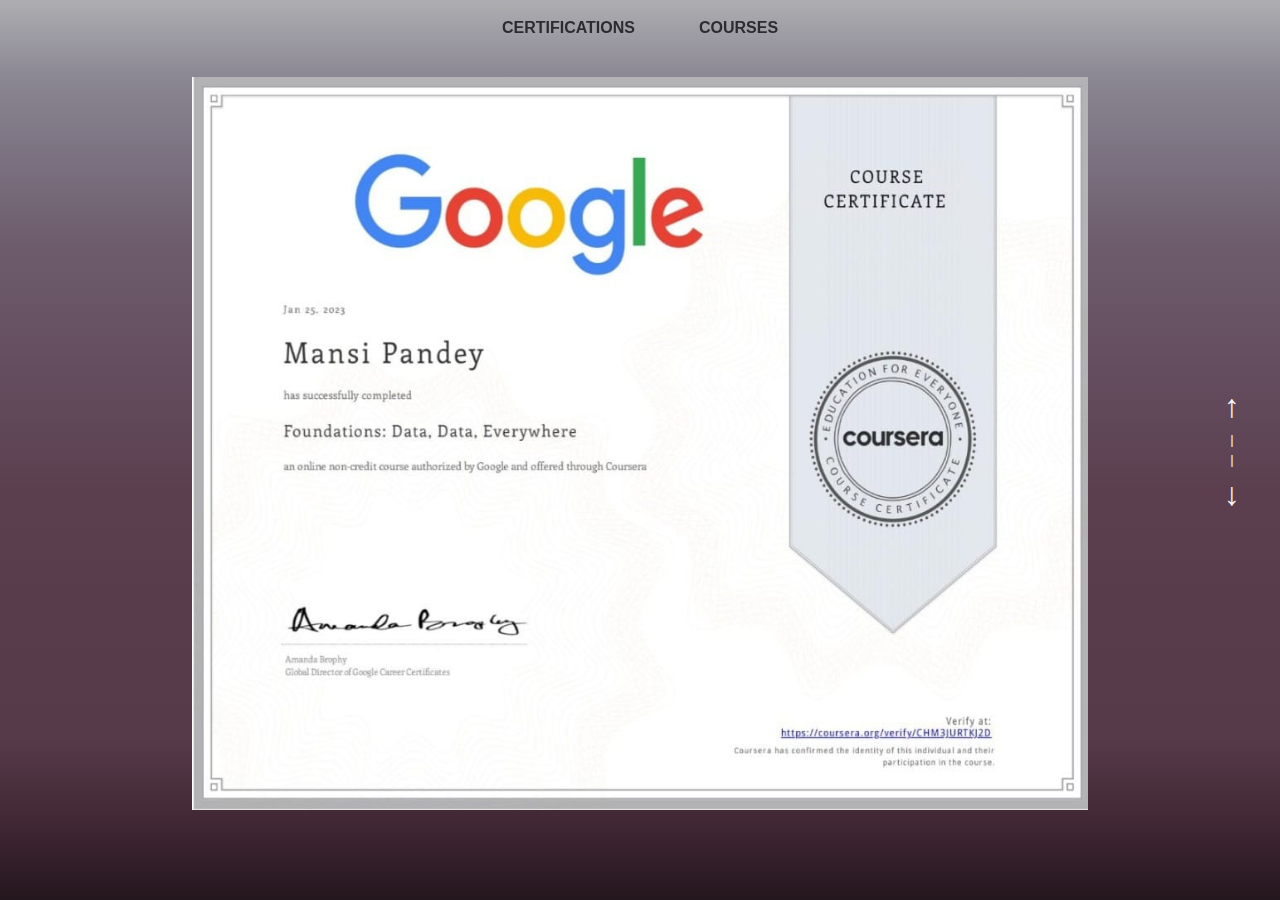
<file: certifications/index.html>
<!DOCTYPE html>
<html lang="en">
<head>
    <meta charset="UTF-8">
    <meta name="viewport" content="width=device-width, initial-scale=1.0">
    <title>Certifications</title>
    <link rel="stylesheet" href="./try.css">
</head>
<body>
    <div class="scrolls">
        <div class="up">
          <span>↑</span>
          <div class="center">
            <span>| <br> |</span>
          </div>
        </div>
        <div class="down">
          <span>↓</span>
        </div>
      </div>
      <div class="smooth">
        <div class="header">
          <ul>
            <li><a href="#cert">Certifications</a></li>
            <li><a href="#courses">Courses</a></li>
          </ul>
        </div>

        <section id="cert">
          <img src="./cer/google.jpg">
        </section>
        <section id="cert">
          <img src="./cer/infosys.png">
        </section>
        <section id="cert">
          <img src="./cer/coursera.png">
        </section>

        <section id="courses">
          <img src="./cer/web.jpg">
        </section>

        <section id="courses">
          <img src="./cer/java.png">
        </section>
        <section id="courses">
          <img src="./cer/cetiml.jpeg">
        </section>

      </div>  
    <script src="./try.js"></script>
</body>
</html>
</file>
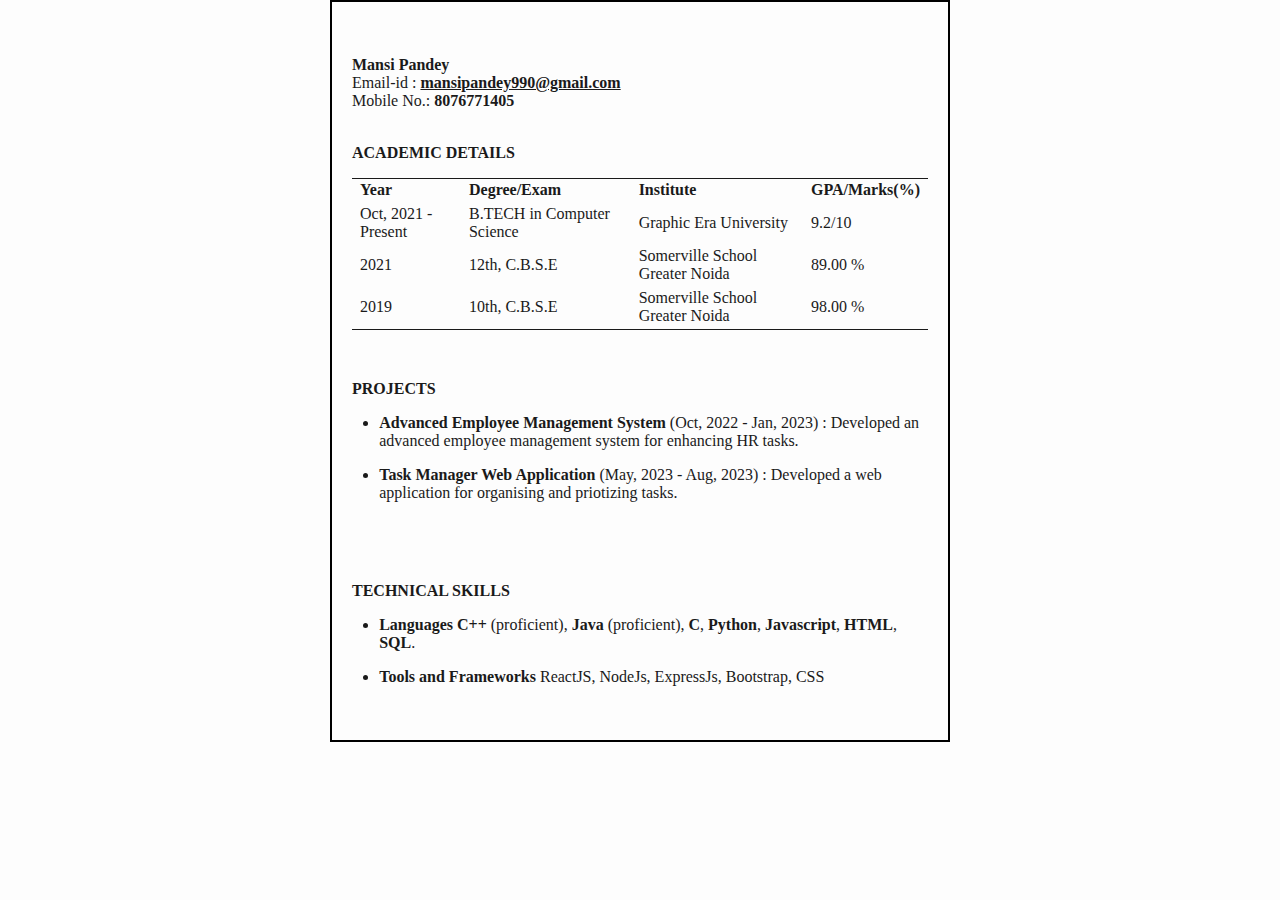
<file: resume.html>
<!DOCTYPE html>
<html xmlns="http://www.w3.org/1999/xhtml" lang="" xml:lang="">
<head>
  <meta charset="utf-8" />
  <meta name="generator" content="pandoc" />
  <meta name="viewport" content="width=device-width, initial-scale=1.0, user-scalable=yes" />
  <title>Resume</title>
  <style>
    html {
      color: #1a1a1a;
      background-color: #fdfdfd;
    }
    body {
      margin: 0 auto;
      max-width: 36em;
      padding-left: 20px;
      padding-right: 20px;
      padding-top: 20px;
      padding-bottom: 20px;
      hyphens: auto;
      overflow-wrap: break-word;
      text-rendering: optimizeLegibility;
      font-kerning: normal;
      border-style: solid;
      border-width: 2px;
      border-left-width: 2px;
      border-right-width: 2px;
      border-color: black;
    }
    @media (max-width: 600px) {
      body {
        font-size: 0.9em;
        padding: 12px;
      }
      h1 {
        font-size: 1.8em;
      }
    }
    @media print {
      html {
        background-color: white;
      }
      body {
        background-color: transparent;
        color: black;
        font-size: 12pt;
      }
      p, h2, h3 {
        orphans: 3;
        widows: 3;
      }
      h2, h3, h4 {
        page-break-after: avoid;
      }
    }
    p {
      margin: 1em 0;
    }
    a {
      color: #1a1a1a;
    }
    a:visited {
      color: #1a1a1a;
    }
    img {
      max-width: 100%;
    }
    h1, h2, h3, h4, h5, h6 {
      margin-top: 1.4em;
    }
    h5, h6 {
      font-size: 1em;
      font-style: italic;
    }
    h6 {
      font-weight: normal;
    }
    ol, ul {
      padding-left: 1.7em;
      margin-top: 1em;
    }
    li > ol, li > ul {
      margin-top: 0;
    }
    blockquote {
      margin: 1em 0 1em 1.7em;
      padding-left: 1em;
      border-left: 2px solid #e6e6e6;
      color: #606060;
    }
    code {
      font-family: Menlo, Monaco, Consolas, 'Lucida Console', monospace;
      font-size: 85%;
      margin: 0;
      hyphens: manual;
    }
    pre {
      margin: 1em 0;
      overflow: auto;
    }
    pre code {
      padding: 0;
      overflow: visible;
      overflow-wrap: normal;
    }
    .sourceCode {
     background-color: transparent;
     overflow: visible;
    }
    hr {
      background-color: #1a1a1a;
      border: none;
      height: 1px;
      margin: 1em 0;
    }
    table {
      margin: 1em 0;
      border-collapse: collapse;
      width: 100%;
      overflow-x: auto;
      display: block;
      font-variant-numeric: lining-nums tabular-nums;
    }
    table caption {
      margin-bottom: 0.75em;
    }
    tbody {
      margin-top: 0.5em;
      border-top: 1px solid #1a1a1a;
      border-bottom: 1px solid #1a1a1a;
    }
    .tech
    {
        padding-top: 3rem;
    }
    th {
      border-top: 1px solid #1a1a1a;
      padding: 0.25em 0.5em 0.25em 0.5em;
    }
    td {
      padding: 0.125em 0.5em 0.25em 0.5em;
    }
    header {
      margin-bottom: 4em;
      text-align: center;
    }
    #TOC li {
      list-style: none;
    }
    #TOC ul {
      padding-left: 1.3em;
    }
    #TOC > ul {
      padding-left: 0;
    }
    #TOC a:not(:hover) {
      text-decoration: none;
    }
    code{white-space: pre-wrap;}
    span.smallcaps{font-variant: small-caps;}
    div.columns{display: flex; gap: min(4vw, 1.5em);}
    div.column{flex: auto; overflow-x: auto;}
    div.hanging-indent{margin-left: 1.5em; text-indent: -1.5em;}
    ul.task-list{list-style: none;}
    ul.task-list li input[type="checkbox"] {
      width: 0.8em;
      margin: 0 0.8em 0.2em -1.6em;
      vertical-align: middle;
    }
    .display.math{display: block; text-align: center; margin: 0.5rem auto;}
  </style>
  <!--[if lt IE 9]>
    <script src="//cdnjs.cloudflare.com/ajax/libs/html5shiv/3.7.3/html5shiv-printshiv.min.js"></script>
  <![endif]-->
</head>
<body>
<p><br />
<strong>Mansi Pandey</strong><br />
Email-id : <strong><a href="mansipandey990@gmail.com"
class="uri">mansipandey990@gmail.com</a></strong><br />
Mobile No.: <strong>8076771405</strong>  <br />
<strong><a href="https://github.com/MansiPandey-2002" class="uri"></a></strong><br />
</p>
<div style="background-color: mygrey">
<p><span><strong><strong>ACADEMIC DETAILS</strong></strong> </span></p>
</div>
<table>
<tbody>
<tr class="odd">
<td style="text-align: left;"><strong>Year</strong></td>
<td style="text-align: left;"><strong>Degree/Exam</strong></td>
<td style="text-align: left;"><strong>Institute</strong></td>
<td style="text-align: left;"><strong>GPA/Marks(%)</strong></td>
</tr>
<tr class="even">
<td style="text-align: left;">Oct, 2021 - Present</td>
<td style="text-align: left;">B.TECH in Computer Science</td>
<td style="text-align: left;">Graphic Era University</td>
<td style="text-align: left;">9.2/10</td>
</tr>
<tr class="odd">
<td style="text-align: left;">2021</td>
<td style="text-align: left;">12<span>th</span>, C.B.S.E</td>
<td style="text-align: left;">Somerville School Greater Noida</td>
<td style="text-align: left;">89.00 %</td>
</tr>
<tr class="even">
<td style="text-align: left;">2019</td>
<td style="text-align: left;">10<span>th</span>, C.B.S.E</td>
<td style="text-align: left;">Somerville School Greater Noida</td>
<td style="text-align: left;">98.00 %</td>
</tr>
</tbody>
</table>
<p><br />
</p>
<div style="background-color: mygrey">
<p><span><strong><strong>PROJECTS</strong></strong> </span></p>
</div>

<ul>
<li><p><strong>Advanced Employee Management System</strong> (Oct, 2022 -
Jan, 2023) : Developed an advanced employee management system for
enhancing HR tasks.</p></li>
<li><p><strong>Task Manager Web Application</strong> (May, 2023 - Aug,
2023) : Developed a web application for organising and priotizing
tasks.</p></li>
</ul>
<div style="background-color: mygrey" class="tech">
<p><span><strong><strong>TECHNICAL SKILLS</strong></strong> </span></p>
</div>

<ul>
<li><p><strong>Languages</strong> <strong>C++</strong> (proficient),
<strong>Java</strong> (proficient), <strong>C</strong>,
<strong>Python</strong>, <strong>Javascript</strong>,
<strong>HTML</strong>, <strong>SQL</strong>.<br />
</p></li>
<li><p><strong>Tools and Frameworks</strong> ReactJS, NodeJs, ExpressJs, Bootstrap, CSS<br />
 </p></li>
</ul>
</body>
</html>
</file>
<file: certifications/try.css>
*,
::before,
::after {
  box-sizing: border-box;
}

body {
  position: relative;
  margin: 0;
  overflow: hidden;
  display: flex;
  height: 100vh;
  flex-direction: column;
  line-height: 1.5;
  font-family: "Montserrat", sans-serif;
  font-size: 62.5%;
  background: linear-gradient(
    to bottom,
    #adaeb2,
    #898591,
    #7a707f,
    #6d5c6c,
    #675263,
    #614959,
    #5b3f4f,
    #593d4d,
    #583b4b,
    #563a4a,
    #422835,
    #24161d
  );
}

.scrolls {
  position: absolute;
  top: 50%;
  transform: translateY(-50%);
  right: 1.25em;
  z-index: 2;
  display: flex;
  flex-direction: column;
  align-items: center;
  justify-content: center;
  text-align: center;
  font-size: 2rem;
  color: #f4f4f4;
}
.scrolls .center {
  font-size: 0.825rem;
}

.smooth {
  position: relative;
  width: 100%;
  height: 100%;
  scroll-behavior: smooth;
  overflow-y: scroll;
  scroll-snap-type: mandatory;
  scroll-snap-points-y: repeat(100vh);
  scroll-snap-type: y mandatory;
}

.header {
  position: fixed;
  top: 0;
  z-index: 1;
  display: flex;
  width: 100%;
  min-height: 60px;
  font-size: 1rem;
  mix-blend-mode: luminosity;
}

.header ul {
  margin: 0;
  padding: 0;
  list-style-type: none;
  display: flex;
  width: 100%;
  justify-content: center;
}
.header ul li {
  margin: 0 1em;
  padding: 1em;
}
.header ul li a {
  position: relative;
  text-decoration: none;
  text-transform: uppercase;
  font-weight: 600;
  color:#3b2430;
  font-weight: 400px;
}
.header ul li a::after {
  position: absolute;
  bottom: -3px;
  left: 0;
  content: "";
  width: 0;
  height: 3px;
  transition: all 0.2s linear;
}
.header ul li a:hover::after {
  width: 100%;
  background-color: #4e2e3e;
}

section {
  position: relative;
  display: flex;
  width: 100%;
  min-height: 100vh;
  flex-flow: column wrap;
  align-items: center;
  justify-content: center;
  font-size: 1rem;
  background-size: cover;
  scroll-snap-align: center;
}

img
  {
    height:100vh;
    width:90%;
    padding-left:10%;
    padding-right: 10%;
    padding-top: 6%;
    padding-bottom: 7%;
  }

@media screen and (max-width: 768px) 
{
  img
  {
    height:100%;
    width:100%;
    padding-left:2%;
    padding-right: 2%;
  }
}
</file>
